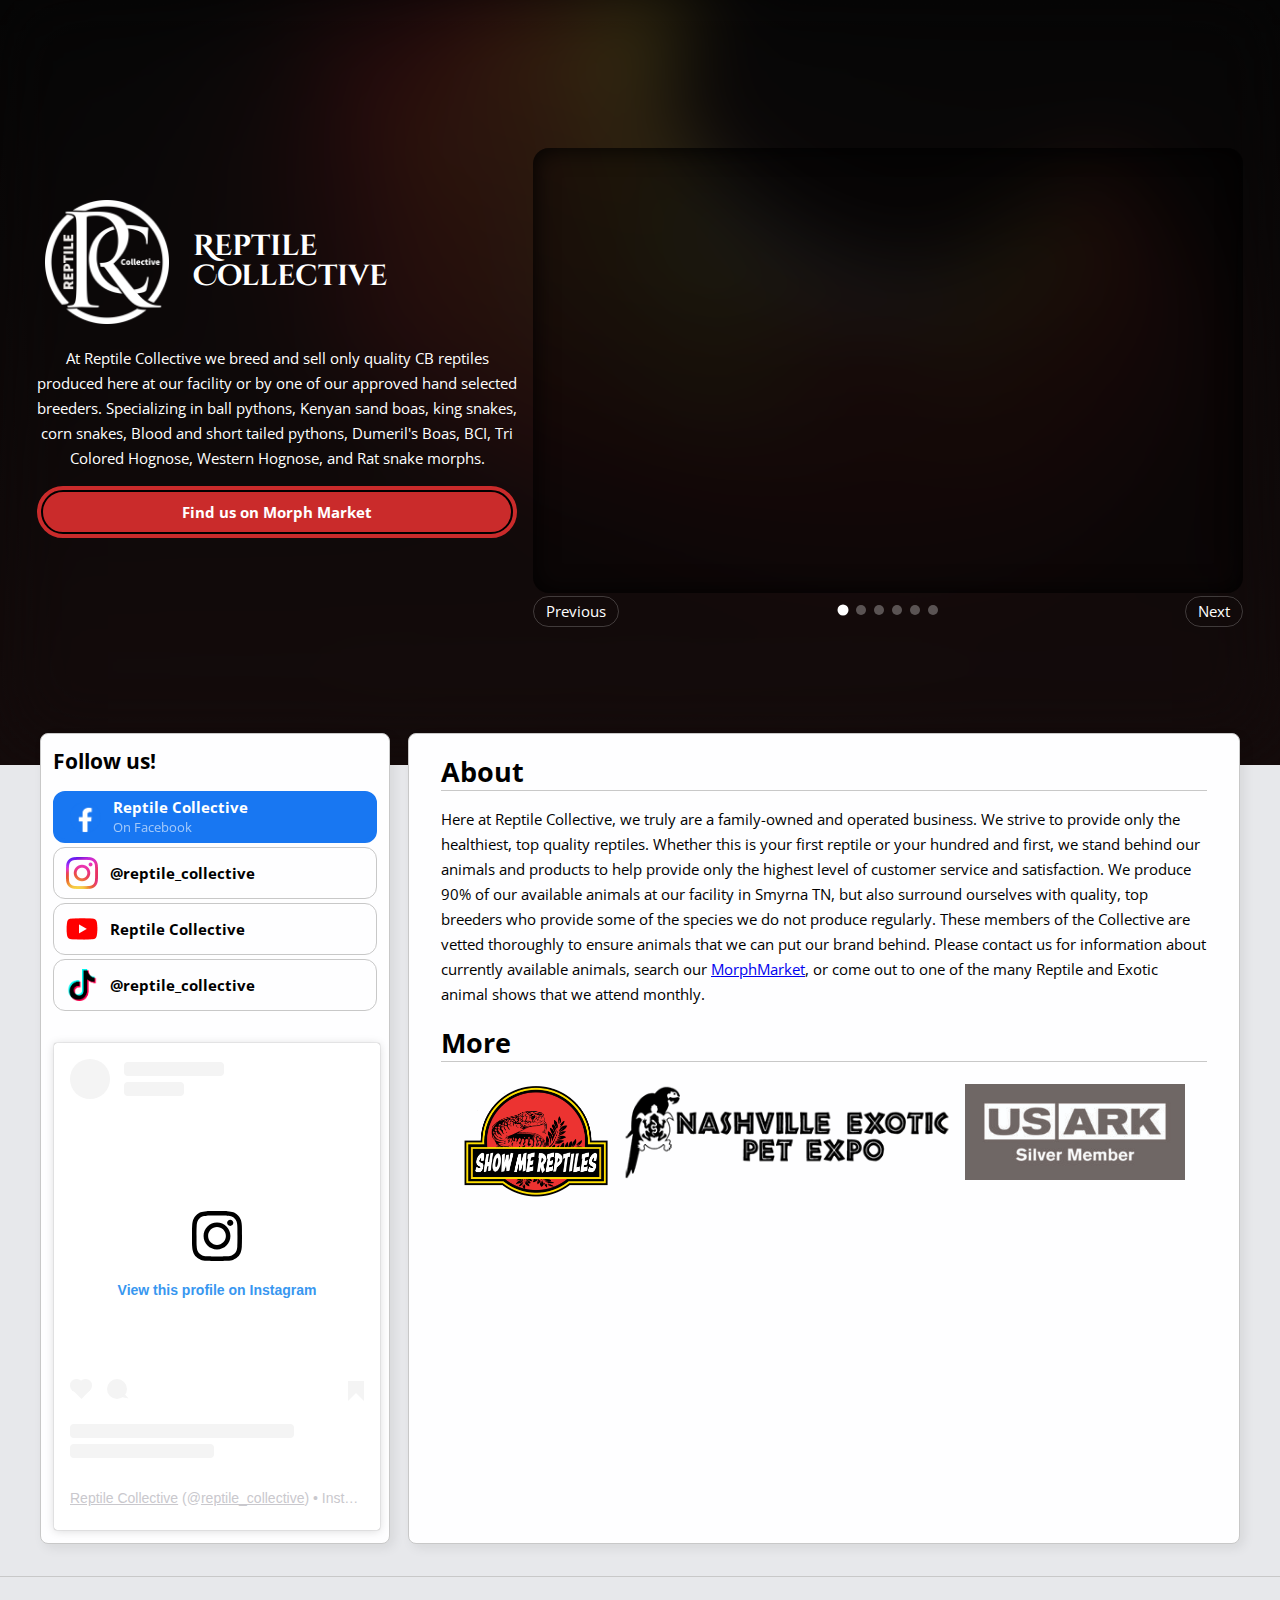
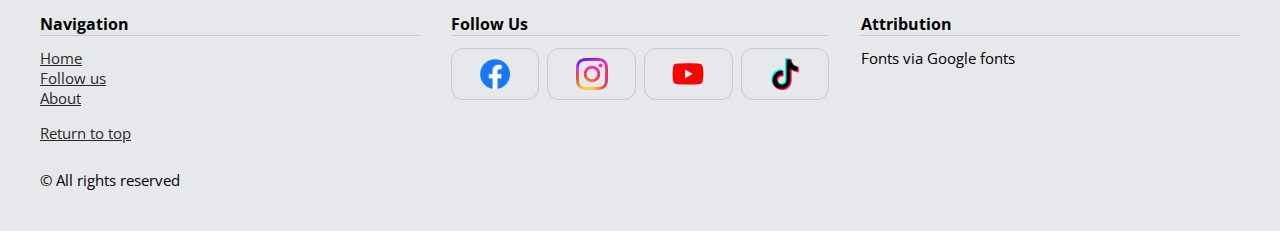
<file: index.html>
<!DOCTYPE html>
<html lang="en">
<head>
    <meta charset="UTF-8">
    <meta name="viewport" content="width=device-width, initial-scale=1.0">
    <title>Reptile Collective</title>
    <link rel="icon" type="image/png" href="/assets/favicon.png">
    <link rel="shortcut icon" type=“image/png href="/assets/favicon.png" >

    <!-- Description -->
    <meta name="description" content="At Reptile Collective we breed and sell only quality CB reptiles produced here at our facility or by one of our approved hand selected breeders. Specializing in ball pythons, Kenyan sand boas, king snakes, corn snakes, Blood and short tailed pythons, Dumeril's Boas, BCI, Tri Colored Hognose, Western Hognose, and Rat snake morphs.">
    <meta name="keywords" content="Reptile Collective, reptiles for sale, snakes for sale, pet reptiles, pet snakes, reptiles, ball pythons, corn snakes, sand boas">
    <meta property="og:url" content="https://reptilecollective.com/" />
    <meta property="og:image" content="https://reptilecollective.com/img/carousel-item-1.png" />

    <!-- Social meta -->
    <meta name="twitter:image" content="https://reptilecollective.com/img/carousel-item-1.png">
    <meta name="twitter:card" content="summary_large_image">

    <!-- CSS -->
    <link rel="stylesheet" href="/assets/styles/styles.css">

    <!-- JS -->
    <script src="script.js" defer></script>

    <!-- Google Fonts -->
    <link rel="preconnect" href="https://fonts.googleapis.com">
    <link rel="preconnect" href="https://fonts.gstatic.com" crossorigin>
    <link href="https://fonts.googleapis.com/css2?family=Cinzel+Decorative&family=DM+Sans:opsz,wght@9..40,700&family=Open+Sans:ital,wght@0,300;0,400;0,500;0,600;0,700;0,800;1,300;1,400;1,500;1,600;1,700;1,800&display=swap" rel="stylesheet">
</head>
<body>
    <!-- Facebook -->
    <!-- <div id="fb-root"></div>
    <script async defer crossorigin="anonymous" src="https://connect.facebook.net/en_US/sdk.js#xfbml=1&version=v17.0" nonce="u3ozAhsH"></script> -->

    <noscript>
        <style>
            #nav.hidden { pointer-events: unset !important; opacity: unset !important; transform: translateX(-50%) !important; }
            .dot { visibility: hidden;}
        </style>
    </noscript>

    <!-- NAV BAR -->
    <header id="nav" class="hidden">
        <div class="container flex justify_center media_flex">
            <a href="/" class="flex justify_center">
                <img src="/assets/logo_black.png" alt="Reptile Collective" id="logo">
                <p class="rc_title">Reptile Collective</p>
            </a>
            <a href="https://www.morphmarket.com/stores/rcollective/" target="_blank" rel="noopener noreferrer" id="nav_cta" class="cta button">
                <div class="button_inner">
                    Find us on Morph Market
                </div>
            </a>
        </div>
    </header>

    <!-- Header -->
    <header id="landing" class="flex justify_center">
        <div id="background_image" style="background: linear-gradient(0deg, rgb(20, 11, 11) 0%, rgba(5, 5, 5, 0.8) 100%), url(&quot;assets/reptile_egg_incubation.jpg&quot;);"></div>
        <div class="header_inner container">
            <div class="flex media_flex justify_center">
                <!-- Logo -->
                <div class="column logo_col">

                    <!-- Logo -->
                    <div class="flex">
                        <img src="/assets/logo_large_transparent.png" alt="Reptile Collective" class="landing_logo">
                        <h1 class="rc_title">Reptile Collective</h1>
                    </div>

                    <!-- Tagline -->
                    <p class="tagline">
                        At Reptile Collective we breed and sell only quality CB reptiles produced here at our facility or by one of our approved hand selected breeders. Specializing in ball pythons, Kenyan sand boas, king snakes, corn snakes, Blood and short tailed pythons, Dumeril's Boas, BCI, Tri Colored Hognose, Western Hognose, and Rat snake morphs.
                    </p>

                    <!-- Call To Action -->
                    <a href="https://www.morphmarket.com/stores/rcollective/" target="_blank" rel="noopener noreferrer" id="call_to_action" class="cta button">
                        <div class="button_inner">
                            Find us on Morph Market
                        </div>
                    </a>
                </div>

                <!-- Images -->
                <div class="column image_col">
                    <div class="carousel" data-timer="7000">
                        <!-- Images -->
                        <ul>
                            <li>
                                <div class="book_container flex justify_center" data-image="0">
                                    <iframe type="text/html" sandbox="allow-scripts allow-same-origin allow-popups" width="245" height="400" frameborder="0" allowfullscreen style="max-width:100%" src="https://read.amazon.com/kp/card?asin=B07L7GNDTJ&preview=newtab&linkCode=kpe&hideShare=true" ></iframe>
                                </div>
                            </li>

                            <li><img src="/img/carousel-item-1.png" alt="" data-image="1"></li>
                            <li><img src="/img/carousel-item-2.png" alt="" data-image="2"></li>
                            <li><img src="/img/carousel-item-3.png" alt="" data-image="3"></li>
                            <li><img src="/img/carousel-item-4.png" alt="" data-image="4"></li>
                            <li><img src="/img/carousel-item-5.png" alt="" data-image="5"></li>
                        </ul>

                        <!-- Controls -->
                        <div class="controls flex justify_center">
                            <p role="button" tabindex="0" class="arrow prev" data-direction="-1">Previous</p>

                            <div class="dot active" role="button" tabindex="0"></div>
                            <div class="dot" role="button" tabindex="0"></div>
                            <div class="dot" role="button" tabindex="0"></div>
                            <div class="dot" role="button" tabindex="0"></div>
                            <div class="dot" role="button" tabindex="0"></div>
                            <div class="dot" role="button" tabindex="0"></div>

                            <p role="button" tabindex="0" class="arrow next" data-direction="1">Next</p>
                        </div>
                    </div>

                    <!-- Buttons -->
                    <!-- <img src="/assets/arrow.png" alt="Previous image" role="button" tabindex="0" class="arrow prev" data-direction="-1"> -->
                    <!-- <img src="/assets/arrow.png" alt="Next image" role="button" tabindex="0" class="arrow next" data-direction="1"> -->
                </div>
            </div>
        </div>
    </header>

    <!-- Main -->
    <main>
        <div class="main_inner container flex media_flex">
            <div class="column info_col" id="social">
                <h3>Follow us!</h3>
                <div class="social_buttons">
                    <a href="https://facebook.com/people/ReptileCollective/100086220939462/" target="_blank" rel="noopener noreferrer" class="button highlight" style="--accent: var(--facebook)" title="Reptile Collective on Facebook">
                        <img src="/assets/icon/f_logo_RGB-Blue_58.png" alt="Facebook">
                        <div>
                            <p>Reptile Collective</p>
                            <p class="alt_text">On Facebook</p>
                        </div>
                    </a>

                    <a href="https://www.instagram.com/reptile_collective/" target="_blank" rel="noopener noreferrer" class="button" style="--accent: var(--instagram)" title="Reptile Collective on Instagram">
                        <img src="/assets/icon/Instagram_color.png" alt="Instagram" class="hover_invert">
                        <div>
                            <p>@reptile_collective</p>
                            <!-- <p class="alt_text">On Instagram</p> -->
                        </div>
                    </a>

                    <a href="https://www.youtube.com/channel/UCEkrhnxZgC__91VliMUaLcA" target="_blank" rel="noopener noreferrer" class="button" style="--accent: var(--youtube)" title="Reptile Collective on Youtube">
                        <img src="/assets/icon/Youtube.png" alt="Youtube" class="hover_invert">
                        <div>
                            <p>Reptile Collective</p>
                            <!-- <p class="alt_text">On Youtube</p> -->
                        </div>
                    </a>

                    <a href="https://www.tiktok.com/@reptile_collective" target="_blank" rel="noopener noreferrer" class="button" style="--accent: var(--tiktok-gradient)" title="Reptile Collective on TikTok">
                        <img src="/assets/icon/tiktok.png" alt="TikTok">
                        <div>
                            <p>@reptile_collective</p>
                            <!-- <p class="alt_text">On TikTok</p> -->
                        </div>
                    </a>
                </div>

                <!-- <div id="facebook_container" class="fb-page" data-href="https://www.facebook.com/ReptileCollective" data-tabs="timeline" data-width="500" data-height="500" data-small-header="false" data-adapt-container-width="true" data-hide-cover="false" data-show-facepile="true"><blockquote cite="https://www.facebook.com/ReptileCollective" class="fb-xfbml-parse-ignore"><a href="https://www.facebook.com/ReptileCollective">Reptile Collective</a></blockquote></div> -->

                <div id="instagram_embed">
                    <blockquote class="instagram-media" data-instgrm-permalink="https://www.instagram.com/reptile_collective/?utm_source=ig_embed&amp;utm_campaign=loading" data-instgrm-version="14" style=" background:#FFF; border:0; border-radius:3px; box-shadow:0 0 1px 0 rgba(0,0,0,0.5),0 1px 10px 0 rgba(0,0,0,0.15); margin: 1px; max-width:540px; min-width:326px; padding:0; width:99.375%; width:-webkit-calc(100% - 2px); width:calc(100% - 2px);"><div style="padding:16px;"> <a href="https://www.instagram.com/reptile_collective/?utm_source=ig_embed&amp;utm_campaign=loading" style=" background:#FFFFFF; line-height:0; padding:0 0; text-align:center; text-decoration:none; width:100%;" target="_blank"> <div style=" display: flex; flex-direction: row; align-items: center;"> <div style="background-color: #F4F4F4; border-radius: 50%; flex-grow: 0; height: 40px; margin-right: 14px; width: 40px;"></div> <div style="display: flex; flex-direction: column; flex-grow: 1; justify-content: center;"> <div style=" background-color: #F4F4F4; border-radius: 4px; flex-grow: 0; height: 14px; margin-bottom: 6px; width: 100px;"></div> <div style=" background-color: #F4F4F4; border-radius: 4px; flex-grow: 0; height: 14px; width: 60px;"></div></div></div><div style="padding: 19% 0;"></div> <div style="display:block; height:50px; margin:0 auto 12px; width:50px;"><svg width="50px" height="50px" viewBox="0 0 60 60" version="1.1" xmlns="https://www.w3.org/2000/svg" xmlns:xlink="https://www.w3.org/1999/xlink"><g stroke="none" stroke-width="1" fill="none" fill-rule="evenodd"><g transform="translate(-511.000000, -20.000000)" fill="#000000"><g><path d="M556.869,30.41 C554.814,30.41 553.148,32.076 553.148,34.131 C553.148,36.186 554.814,37.852 556.869,37.852 C558.924,37.852 560.59,36.186 560.59,34.131 C560.59,32.076 558.924,30.41 556.869,30.41 M541,60.657 C535.114,60.657 530.342,55.887 530.342,50 C530.342,44.114 535.114,39.342 541,39.342 C546.887,39.342 551.658,44.114 551.658,50 C551.658,55.887 546.887,60.657 541,60.657 M541,33.886 C532.1,33.886 524.886,41.1 524.886,50 C524.886,58.899 532.1,66.113 541,66.113 C549.9,66.113 557.115,58.899 557.115,50 C557.115,41.1 549.9,33.886 541,33.886 M565.378,62.101 C565.244,65.022 564.756,66.606 564.346,67.663 C563.803,69.06 563.154,70.057 562.106,71.106 C561.058,72.155 560.06,72.803 558.662,73.347 C557.607,73.757 556.021,74.244 553.102,74.378 C549.944,74.521 548.997,74.552 541,74.552 C533.003,74.552 532.056,74.521 528.898,74.378 C525.979,74.244 524.393,73.757 523.338,73.347 C521.94,72.803 520.942,72.155 519.894,71.106 C518.846,70.057 518.197,69.06 517.654,67.663 C517.244,66.606 516.755,65.022 516.623,62.101 C516.479,58.943 516.448,57.996 516.448,50 C516.448,42.003 516.479,41.056 516.623,37.899 C516.755,34.978 517.244,33.391 517.654,32.338 C518.197,30.938 518.846,29.942 519.894,28.894 C520.942,27.846 521.94,27.196 523.338,26.654 C524.393,26.244 525.979,25.756 528.898,25.623 C532.057,25.479 533.004,25.448 541,25.448 C548.997,25.448 549.943,25.479 553.102,25.623 C556.021,25.756 557.607,26.244 558.662,26.654 C560.06,27.196 561.058,27.846 562.106,28.894 C563.154,29.942 563.803,30.938 564.346,32.338 C564.756,33.391 565.244,34.978 565.378,37.899 C565.522,41.056 565.552,42.003 565.552,50 C565.552,57.996 565.522,58.943 565.378,62.101 M570.82,37.631 C570.674,34.438 570.167,32.258 569.425,30.349 C568.659,28.377 567.633,26.702 565.965,25.035 C564.297,23.368 562.623,22.342 560.652,21.575 C558.743,20.834 556.562,20.326 553.369,20.18 C550.169,20.033 549.148,20 541,20 C532.853,20 531.831,20.033 528.631,20.18 C525.438,20.326 523.257,20.834 521.349,21.575 C519.376,22.342 517.703,23.368 516.035,25.035 C514.368,26.702 513.342,28.377 512.574,30.349 C511.834,32.258 511.326,34.438 511.181,37.631 C511.035,40.831 511,41.851 511,50 C511,58.147 511.035,59.17 511.181,62.369 C511.326,65.562 511.834,67.743 512.574,69.651 C513.342,71.625 514.368,73.296 516.035,74.965 C517.703,76.634 519.376,77.658 521.349,78.425 C523.257,79.167 525.438,79.673 528.631,79.82 C531.831,79.965 532.853,80.001 541,80.001 C549.148,80.001 550.169,79.965 553.369,79.82 C556.562,79.673 558.743,79.167 560.652,78.425 C562.623,77.658 564.297,76.634 565.965,74.965 C567.633,73.296 568.659,71.625 569.425,69.651 C570.167,67.743 570.674,65.562 570.82,62.369 C570.966,59.17 571,58.147 571,50 C571,41.851 570.966,40.831 570.82,37.631"></path></g></g></g></svg></div><div style="padding-top: 8px;"> <div style=" color:#3897f0; font-family:Arial,sans-serif; font-size:14px; font-style:normal; font-weight:550; line-height:18px;">View this profile on Instagram</div></div><div style="padding: 12.5% 0;"></div> <div style="display: flex; flex-direction: row; margin-bottom: 14px; align-items: center;"><div> <div style="background-color: #F4F4F4; border-radius: 50%; height: 12.5px; width: 12.5px; transform: translateX(0px) translateY(7px);"></div> <div style="background-color: #F4F4F4; height: 12.5px; transform: rotate(-45deg) translateX(3px) translateY(1px); width: 12.5px; flex-grow: 0; margin-right: 14px; margin-left: 2px;"></div> <div style="background-color: #F4F4F4; border-radius: 50%; height: 12.5px; width: 12.5px; transform: translateX(9px) translateY(-18px);"></div></div><div style="margin-left: 8px;"> <div style=" background-color: #F4F4F4; border-radius: 50%; flex-grow: 0; height: 20px; width: 20px;"></div> <div style=" width: 0; height: 0; border-top: 2px solid transparent; border-left: 6px solid #f4f4f4; border-bottom: 2px solid transparent; transform: translateX(16px) translateY(-4px) rotate(30deg)"></div></div><div style="margin-left: auto;"> <div style=" width: 0px; border-top: 8px solid #F4F4F4; border-right: 8px solid transparent; transform: translateY(16px);"></div> <div style=" background-color: #F4F4F4; flex-grow: 0; height: 12px; width: 16px; transform: translateY(-4px);"></div> <div style=" width: 0; height: 0; border-top: 8px solid #F4F4F4; border-left: 8px solid transparent; transform: translateY(-4px) translateX(8px);"></div></div></div> <div style="display: flex; flex-direction: column; flex-grow: 1; justify-content: center; margin-bottom: 24px;"> <div style=" background-color: #F4F4F4; border-radius: 4px; flex-grow: 0; height: 14px; margin-bottom: 6px; width: 224px;"></div> <div style=" background-color: #F4F4F4; border-radius: 4px; flex-grow: 0; height: 14px; width: 144px;"></div></div></a><p style=" color:#c9c8cd; font-family:Arial,sans-serif; font-size:14px; line-height:17px; margin-bottom:0; margin-top:8px; overflow:hidden; padding:8px 0 7px; text-align:center; text-overflow:ellipsis; white-space:nowrap;"><a href="https://www.instagram.com/reptile_collective/?utm_source=ig_embed&amp;utm_campaign=loading" style=" color:#c9c8cd; font-family:Arial,sans-serif; font-size:14px; font-style:normal; font-weight:normal; line-height:17px;" target="_blank">Reptile Collective</a> (@<a href="https://www.instagram.com/reptile_collective/?utm_source=ig_embed&amp;utm_campaign=loading" style=" color:#c9c8cd; font-family:Arial,sans-serif; font-size:14px; font-style:normal; font-weight:normal; line-height:17px;" target="_blank">reptile_collective</a>) • Instagram photos and videos</p></div></blockquote> <script async src="//www.instagram.com/embed.js"></script>
                </div>
            </div>
            <div class="column body_col" id="about">
                <!-- Main -->
                <section>
                    <!-- About -->
                    <h2>About</h2>
                    <!-- Bio card -->
                    <!-- <div class="flex justify_center">
                        <img src="./assets/placeholder.png" alt="placeholder" class="bio_image">
                        <p>
                            This blurb will need updated text. Lorem ipsum, dolor sit amet consectetur adipisicing elit. Dicta et eum laboriosam excepturi explicabo, est ipsa ab ex illo quae!
                        </p>
                    </div> -->
                    <div class="about_content flex">
                        <p>
                            Here at Reptile Collective, we truly are a family-owned and operated business. We strive to provide only the healthiest, top quality reptiles. Whether this is your first reptile or your hundred and first, we stand behind our animals and products to help provide only the highest level of customer service and satisfaction. We produce 90% of our available animals at our facility in Smyrna TN, but also surround ourselves with quality, top breeders who provide some of the species we do not produce regularly. These members of the Collective are vetted thoroughly to ensure animals that we can put our brand behind.  Please contact us for information about currently available animals, search our <a href="https://www.morphmarket.com/stores/rcollective/" target="_blank" rel="noopener noreferrer">MorphMarket</a>, or come out to one of the many Reptile and Exotic animal shows that we attend monthly.
                        </p>
                    </div>

                </section>

                <!-- Third-party links -->
                <section id="third_parties">
                    <h2>More</h2>
                    <div class="tp_links flex">
                        <a href="https://showmereptileshow.com/" title="Show Me Reptiles Show - https://showmereptileshow.com/" class="party">
                            <img src="/assets/show-me-reptiles-logo.webp" alt="Show Me Reptiles Show" style="min-height: 114px;" loading="lazy">
                            <!-- <p>Show Me Reptiles Show</p> -->
                        </a>

                        <a href="http://nashvilleexoticpet.com/home-5/" title="Nashville Exotic Pet Expo - http://nashvilleexoticpet.com/home-5/" class="party">
                            <img src="/assets/NashvilleExoticPetExpo_Horz3_black.png" alt="Nashville Exotic Pet Expo" loading="lazy">
                            <!-- <p>Nashville Exotic Pet Expo</p> -->
                        </a>

                        <a href="https://usark.org/" target="_blank" rel="noopener noreferrer" title="USARK Silver Member - https://usark.org/" class="party">
                            <img src="/assets/usark_silver-01-300x131.jpg" alt="USARK Silver Member" loading="lazy">
                            <!-- <p>USARK Silver Member</p> -->
                        </a>
                    </div>
                </section>
            </div>
        </div>
    </main>

    <!-- Footer -->
    <footer id="footer">
        <div class="footer_inner container">
            <!-- Columns -->
            <div class="flex media_flex">
                <div class="column">
                    <p>
                        <h6 class="emphasize">Navigation</h6>
                        <a href="/">Home</a><br/>
                        <a href="/#social">Follow us</a><br/>
                        <a href="/#about">About</a>
                    </p>

                    <a role="button" tabindex="0" onclick="toTop()">Return to top</a>
                </div>
                <div class="column">
                    <p>
                        <h6 class="emphasize">Follow Us</h6>
                        <div class="social_buttons flex">
                            <a href="https://facebook.com/people/ReptileCollective/100086220939462/" target="_blank" rel="noopener noreferrer" class="button" style="--accent: var(--facebook)" title="Reptile Collective on Facebook">
                                <img src="/assets/icon/f_logo_RGB-Blue_58.png" alt="Facebook" loading="lazy">
                            </a>
        
                            <a href="https://www.instagram.com/reptile_collective/" target="_blank" rel="noopener noreferrer" class="button" style="--accent: var(--instagram)" title="Reptile Collective on Instagram">
                                <img src="/assets/icon/Instagram_color.png" alt="Instagram" class="hover_invert" loading="lazy">
                            </a>
        
                            <a href="https://www.youtube.com/channel/UCEkrhnxZgC__91VliMUaLcA" target="_blank" rel="noopener noreferrer" class="button" style="--accent: var(--youtube)" title="Reptile Collective on Youtube">
                                <img src="/assets/icon/Youtube.png" alt="Youtube" class="hover_invert" loading="lazy">
                            </a>
        
                            <a href="https://www.tiktok.com/@reptile_collective" target="_blank" rel="noopener noreferrer" class="button" style="--accent: var(--tiktok-gradient)" title="Reptile Collective on TikTok">
                                <img src="/assets/icon/tiktok.png" alt="TikTok" loading="lazy">
                            </a>
                        </div>
                    </p>
                    <!-- <a href="https://www.morphmarket.com/stores/rcollective/" target="_blank" rel="noopener noreferrer" class="cta button">
                        <div class="button_inner">
                            Find us on Morph Market
                        </div>
                    </a> -->
                </div>
                <div class="column">
                    <p>
                        <h6 class="emphasize">Attribution</h6>
                        Fonts via Google fonts
                    </p>
                </div>
            </div>

            <p class="emphasize">© All rights reserved</p>
        </div>
    </footer>
</body>
</html>
</file>
<file: assets/styles/styles.css>
:root {
    /* Colors */
    --day-bg: #e7e8eb;
    --day-bg-lighter: #fefeff;
    --day-bg-darker: #e7e8eb;
    --day-border-color: rgb(200, 200, 200);

    --day-accent: #ca2b2b;
    --day-link: rgb(21, 90, 240);

    --day-text: black;
    --day-alt-text: rgb(41, 41, 41);

    /* Night theme */
    --night-bg: #101111;
    --night-bg-lighter: #212224;
    --night-bg-darker: #1e2022;
    --night-border-color: #363738;

    --night-accent: #ca2b2b;

    --night-text: white;
    --night-alt-text: rgb(243, 243, 243);
    --night-link: rgb(96, 146, 255);




    /* Font */
    --font-body: 'Open Sans', sans-serif;
    --font-title: 'Open Sans', sans-serif;
    /* --font-title: 'DM Sans'; */
    --font-brand: 'Cinzel Decorative', serif;
    --container-width: 1200px;

    /* Social */
    --facebook: #1877F2;
    /* --instagram: radial-gradient(circle at bottom left, #FFD600 0%, #FF7A00 25%, #FF0069 50%, #D300C5 75%, #7638FA 100%); */
    --instagram: #e72877;
    --youtube: #ff0000;
    --tiktok: black;
    --tiktok-blue: #00f8ef;
    --tiktok-pink: #ff004f;
    --tiktok-gradient:
        linear-gradient(0deg, rgba(0, 0, 0, 0.4) 0%, rgba(0, 0, 0, 0.9) 100%),
        radial-gradient(circle at top left, transparent 75%, var(--tiktok-blue) 100%) top left,
        radial-gradient(circle at top right, transparent 75%, var(--tiktok-pink) 100%) top right,
        black;
}

/* Universal */
* { box-sizing: border-box; }
body {
    background-color: var(--bg);
    color: var(--text);
    margin: 0;

    font-family: var(--font-body);
    font-size: 11pt;
}
/* Theme */
body {
    /* Colors */
    --bg: var(--day-bg);
    --bg-lighter: var(--day-bg-lighter);
    --bg-darker: var(--day-bg-darker);
    --border-color: var(--day-border-color);

    --accent: var(--day-accent);

    --text: var(--day-text);
    --alt-text: var(--day-alt-text);
}


p {
    line-height: 170%;
}
h1, h2, h3, h4, h5, h6 {
    font-family: var(--font-title);
    font-weight: 700;
    margin: 0 0 16px;
}
h2 {
    font-size: 20pt;
    border-bottom: 1px solid var(--border-color);
}
h3 { font-size: 16pt; }

/* Shorthand */
.flex { display: flex; }
.media_flex { flex-direction: column; }
.width100 { width: 100%; }
.emphasize { color: var(--text); }
.justify_center {
    justify-content: center;
    align-items: center;
}

.indent { text-indent: 36pt; }
.dropcap::first-letter {
    font-size: 36pt;
    font-family: Verdana, Geneva, Tahoma, sans-serif;
    font-weight: 600;
}

/* General */
.container {
    max-width: var(--container-width);
    margin: 0 auto;
}
button, .button, [role="button"] { cursor: pointer; }
button,
.button {
    --bg: var(--accent);
    --border: var(--accent);
    --text: white;

    margin-bottom: 6px;

    display: block;
    position: relative;
    text-align: center;
    text-decoration: none;
    background: var(--bg);
    color: var(--text);
    font-weight: bold;

    font-size: 12pt;
    font-family: var(--font-body);
    width: 100%;
    padding: 10px 6px;
    border: 4px solid var(--bg);
    border-radius: 12px;

    transition-property: background, transform, box-shadow;
    transition-duration: 0.2s;
    transition-timing-function: ease;
}
button:hover,
button:focus-visible,
.button:hover,
.button:focus-visible {
    --bg: white !important;
    --accent: white;
    --text: black;
    border-color: var(--accent);

    text-decoration: underline;
    z-index: 1;

    transition-duration: 0.05s;
    box-shadow: 2px 2px 8px rgba(0, 0, 0, 0.3);
    transform: scale(1.02, 1.02);
}

/* Navigation */
#nav {
    color: var(--text);
    background-color: rgba(254, 254, 255, 0.9);

    backdrop-filter: blur(48px);
    -webkit-backdrop-filter: blur(48px);
    box-shadow: 0 0 24px rgba(0, 0, 0, 0.2);

    width: calc(var(--container-width) + 32px);
    max-width: 100%;
    min-height: 72px;
    padding: 4px 12px;
    border: 1px solid var(--border-color);
    border-radius: 0 0 8px 8px;

    position: fixed;
    top: 0; left: 50%;
    z-index: 10;
    transform: translateX(-50%);

    transition: opacity 0.3s ease, transform 0.2s ease;
}
#nav.hidden:not(:focus-within) { pointer-events: none; opacity: 0; transform: translate(-50%, -100%); }
#nav #logo {
    height: 72px;
    padding: 8px;
}
.rc_title {
    font-family: var(--font-brand);
    font-size: 22pt;
    font-weight: 700;
    line-height: 1;
    padding-left: 16px;
    margin: 0;
}
#nav a {
    color: var(--text);
    text-decoration: none;
}
#nav .rc_title {
    font-size: 16pt;
    padding-left: 8px
}

/* Landing Header */
#landing {
    color: var(--night-text);
    padding: 72px 16px 96px;
    min-height: 85vh;
    position: relative;

    background: rgb(20, 20, 20);
    background: linear-gradient(0deg, rgb(20, 11, 11) 0%, rgb(5, 5, 5, 1) 100%);
    /* background: linear-gradient(0deg, rgb(11, 29, 25) 0%, rgb(5, 5, 5, 1) 100%); */
    overflow-x: hidden;
}
#background_image {
    position: absolute;
    height: 100%;
    width: 100%;

    filter: blur(40px);
    -webkit-filter: blur(40px);

    background-repeat: no-repeat !important;
    background-position: center !important;
    background-size: cover !important;
}
.slidein { animation: slidein 0.5s ease; }
@keyframes slidein {
    from {
        transform: translateX(120px);
        opacity: 0;
    }
}
#landing .column {
    width: 100%;
    margin: 0 8px;
}
#landing .header_inner {
    max-width: 100%;
    z-index: 1;
}
.logo_col {
    max-width: 480px;
}
#landing h1 {
    display: flex;
    align-items: center;
    /* justify-content: center; */
}
#landing .landing_logo {
    height: 140px;
    padding: 8px;
}

#landing .image_col {
    max-width: 480px;
}

/* Call To Action */
#call_to_action { margin-bottom: 12px; }
.cta {
    /* --accent: #ca2b2b; */
    border-radius: 50px;
    padding: 0;
}
#nav .cta {
    max-width: 300px;
}
.cta {
    font-size: 11pt;
}
.cta .button_inner {
    border: 2px solid var(--bg-lighter);
    padding: 10px 6px;
    border-radius: 50px;
}
.cta:hover .button_inner, #nav .cta:focus-visible .button_inner {
    border-color: var(--text);
}
#landing .cta .button_inner {
    border-color: black;
}

/* Tagline */
#landing .tagline {
    text-align: center;
}

/* Carousel */
.carousel {
    position: relative;
    /* overflow: hidden; */

    max-width: 710px;
    width: 100%;
    height: 445px;
}

.carousel > ul {
    background-color: rgba(0, 0, 0, 0.35);
    box-shadow: inset 0 0 24px rgba(0, 0, 0, 0.9);
    border-radius: 16px;


    list-style: none;
    height: 100%;
    width: 100%;
    display: flex;
    overflow: scroll;
    overflow-y: hidden;
    scroll-snap-type: x mandatory;
    margin: 0;
    padding: 0;

    /* Scrollbar */
    -ms-overflow-style: none; scrollbar-width: none;
}
.carousel > ul::-webkit-scrollbar { display: none; }
.carousel > ul > li {
    width: 100%;
    height: 100%;
    flex: 1 0 100%;
    scroll-snap-align: center;
}
.carousel > ul > li > * {
    width: 100%;
    height: 100%;
    object-fit: contain;

    -webkit-user-drag: none;
    -khtml-user-drag: none;
    -moz-user-drag: none !important;
    -o-user-drag: none;
    user-drag: none;
}


.carousel .controls {
    position: relative;
    padding-top: 12px;
}
.carousel .arrow {
    position: absolute;
    top: -12px;

    border: 1px solid rgba(255, 255, 255, 0.2);
    border-radius: 24px;
    padding: 2px 12px;
}
.carousel .arrow:hover,
.carousel .arrow:focus-visible {
    border-color: white;
}
.carousel .arrow.prev { left: 0; }
.carousel .arrow.next { right: 0; }
.carousel .dot {
    width: 10px;
    height: 10px;
    border-radius: 9px;
    background-color: white;
    opacity: 0.3;
    margin: 0 4px;
    /* transition: opacity 0.2s cubic-bezier(0.075, 0.82, 0.165, 1); */
}
.carousel .dot.active { opacity: 1; transform: scale(1.1, 1.1); /*transition: none;*/ }



/* Main */
main {
    padding: 32px 12px;
    margin-top: -64px;
    z-index: 3;
    position: relative;
}
main .column {
    width: 100%;
    background-color: var(--bg-lighter);
    border: 1px solid var(--border-color);
    border-radius: 8px;
    /* padding: 24px; */
    box-shadow: 4px 4px 12px rgba(0, 0, 0, 0.075);

    position: relative;
    overflow: hidden;
}

/* Left column */
main .info_col {
    width: 100%;
    min-width: 350px;
    padding: 12px 12px;
}

/* CORNER TRIANGLE */
/* main .info_col::before {
    content: "";
    border: 32px solid;
    border-color: var(--accent) var(--accent) transparent transparent;

    position: absolute;
    top: 0; right: 0;
} */

/* Social media buttons */
.social_buttons .button {
    padding: 2px 6px;
    margin: 0 0 4px 0;
    text-align: left;
    display: flex;
    font-size: 11pt;
    align-items: center;

    min-height: 52px;
}
.social_buttons .button:not(.highlight) {
    --text: black;
    --bg: transparent;

    color: var(--text);
    border: 1px solid var(--border-color);
}

.social_buttons img {
    width: 32px;
    height: 32px;
    margin: 0 12px 0 6px;

    /* filter: brightness(100) invert() saturate(0); */
}
.social_buttons .button p {
    margin: 0;
    line-height: 140%;
}
.social_buttons .button p.alt_text {
    opacity: 0.6;
    font-size: 10pt;
    font-weight: normal;
}

/* Social hover */
.social_buttons .button:hover, 
.social_buttons .button:focus-visible {
    background: var(--accent);
    color: white;
    border-color: var(--accent);
}
.social_buttons .button:hover img.hover_invert, 
.social_buttons .button:focus-visible img.hover_invert {
    filter: brightness(0) invert()/* drop-shadow(1px 1px 4px rgba(0, 0, 0, 0.5));*/
}


#instagram_embed {
    min-height: 372px;
    margin-top: 32px;
}
iframe {
    border-radius: 8px !important;
    border-color: var(--border-color) !important;
    transition: box-shadow 0.12s ease;
}
iframe:hover {
    box-shadow: 2px 2px 8px rgba(0, 0, 0, 0.2) !important;
}
/* Right column */
main .body_col {
    /* background-color: var(--bg-darker); */
    width: 100%;
    min-width: 350px;
    padding: 18px 32px;

    margin-top: 20px;

    /* background: linear-gradient(135deg, var(--bg-lighter) 0%, rgba(255, 255, 255, 0.3) 100%), url(/img/bg.jpg) var(--bg-lighter);
    background-position: bottom right;
    background-repeat: no-repeat; */
}
main section {
    margin: 2px 0 18px;
}
main .tp_links {
    /* margin: 6px 0 12px; */
    margin-top: auto;
    align-items: top;
    justify-content: center;
    flex-wrap: wrap;
}
main .tp_links .party {
    display: inline-block;
    width: min-content;
    vertical-align: bottom;
    text-align: center;
    padding: 6px;
    
    color: rgb(15, 103, 236);
    transition: opacity 0.12s ease, transform 0.12s ease;
}

/* Targets after siblings */
main .party:hover ~ .party,
main .party:focus-visible ~ .party,
/* Targets before siblings */
.party:has(~ .party:hover),
.party:has(~ .party:focus-visible) {
    opacity: 0.4;
    transform: scale(0.96, 0.96) translateY(2px);
}
/* Hovered */
main .party:hover,
main .party:focus-visible {
    transform: scale(1.02, 1.02);
    filter: drop-shadow(3px 3px 16px rgba(0, 0, 0, 0.2));
    z-index: 1;
}

main .tp_links img {
    max-height: 96px;
}
main .bio_image {
    width: 140px;
    height: 140px;
    border-radius: 50%;
    box-shadow: 4px 4px 12px rgba(0, 0, 0, 0.2);
    border: 4px solid white;
    margin: 12px 24px 12px 6px;
    position: relative;
}
main .bio_image::before {
    content: "HELLO";
    display: block;

    background-color: var(--accent);


    position: absolute;
    z-index: 99;
    width: 100px;
    height: 100px;

    /* transform: translateX(-50px); */
}
main p {
    margin: 0;
}


/* Footer */
#footer {
    padding: 12px 32px 24px;
    /* background-color: var(--bg-darker); */
    border-top: 1px solid var(--border-color);
    /* border-top: 1px solid rgb(182, 182, 182); */
}
#footer .column {
    width: 100%;
    padding: 10px 0;
    /* outline: 1px solid blue; */
}
#footer a:not(.button) {
    color: var(--alt-text);
    text-decoration: underline;
}
#footer a:not(.button):hover,
#footer a:not(.button):focus-visible {
    color: var(--accent);
    /* text-decoration: none; */
}
#footer h6 {
    font-size: 12pt;
    margin: 0 0 12px 0;
    border-bottom: 1px solid var(--border-color);
}
#footer .social_buttons { margin-top: 12px; }
#footer .social_buttons .button:not(:first-of-type) { margin-left: 8px; }
#footer .social_buttons img { margin: 0 auto; }


/* Night mode */
/* @media (prefers-color-scheme: dark) {
    body {
        --bg: var(--night-bg);
        --bg-lighter: var(--night-bg-lighter);
        --bg-darker: var(--night-bg-darker);
        --border-color: var(--night-border-color);

        --accent: var(--night-accent);

        --text:var(--night-text);
        --alt-text: var(var(--night-alt-text));
    }
    main .body_col {
        background: var(--bg-lighter);
    }
} */

/* Small desktop layout */
@media only screen and (max-width: 1080px) {
    .about_content {
        display: unset;
    }
}

/* Desktop layout */
@media only screen and (min-width: 850px) {
    /* Universal */
    .media_flex {
        flex-direction: row;
    }

    /* Nav */
    #nav {
        top: 6px;
        border-radius: 26px;
    }
    #nav .cta {
        margin-left: auto;
    }

    /* Landing */
    #landing .image_col {
        max-width: unset;
    }

    /* Main */
    main .info_col {
        max-width: 320px;
        margin-right: 18px;
    }

    main .body_col { margin-top: unset; }

    /* Footer */
    #footer .column:not(:first-of-type) {
        margin-left: 32px;
    }
}
</file>
